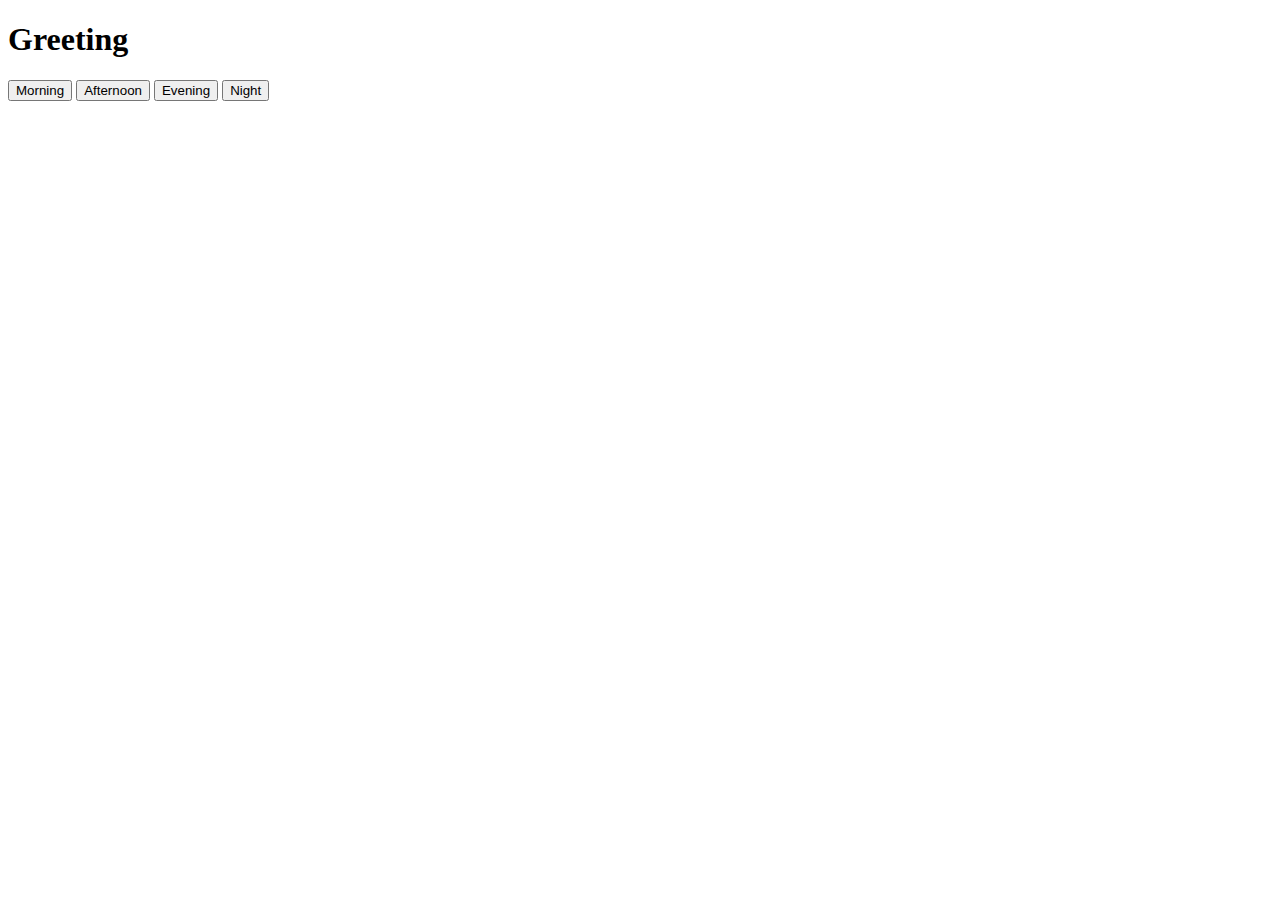
<file: file1.html>
<!DOCTYPE html>
<html lang="en">
<head>
    <meta charset="UTF-8">
    <meta name="viewport" content="width=device-width, initial-scale=1.0">
    <title>Document</title>
</head>
<body id="mode">
    <h1 id="demo">Greeting</h1>

    <button onclick="greeting()">Morning</button>
    <button onclick="a()">Afternoon</button>
    <button onclick="b()">Evening</button>
    <button onclick="c()">Night</button>
    <script src="file1.js">
    </script>  
</body>
</html>
</file>
